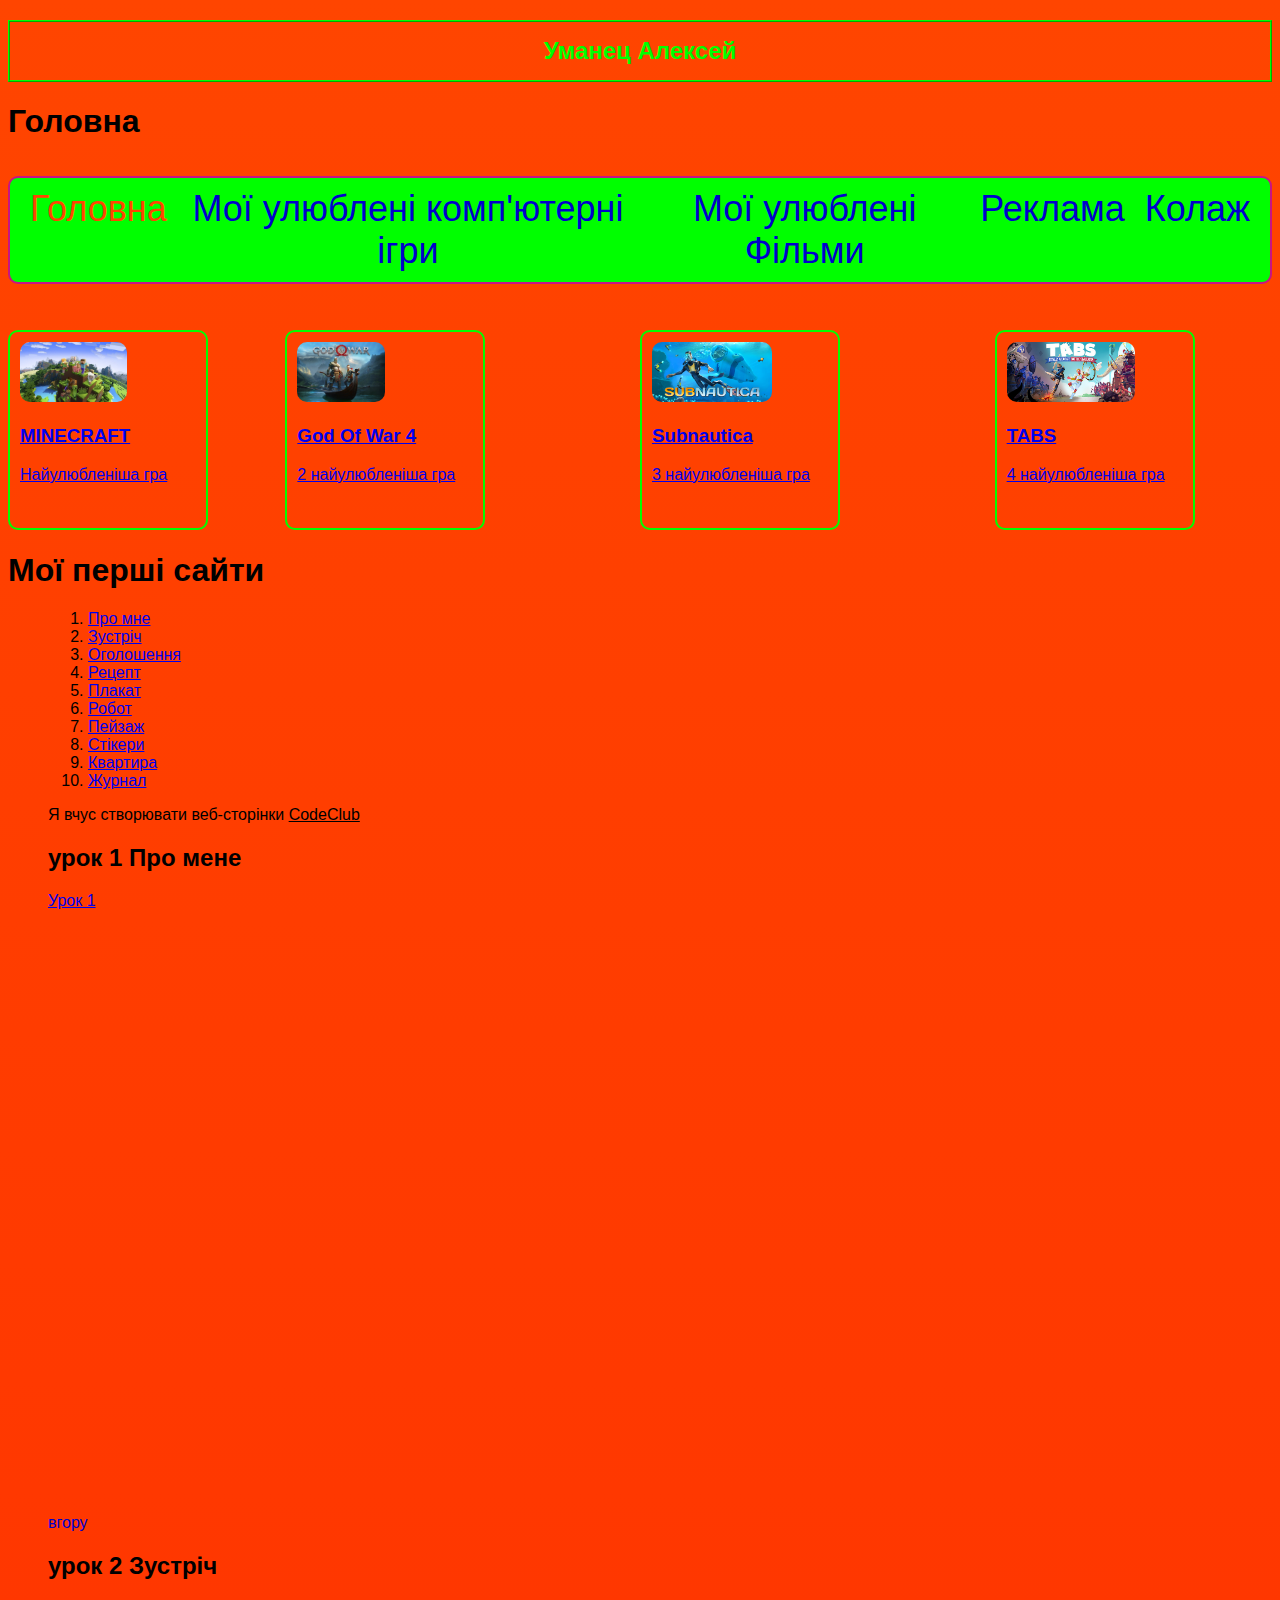
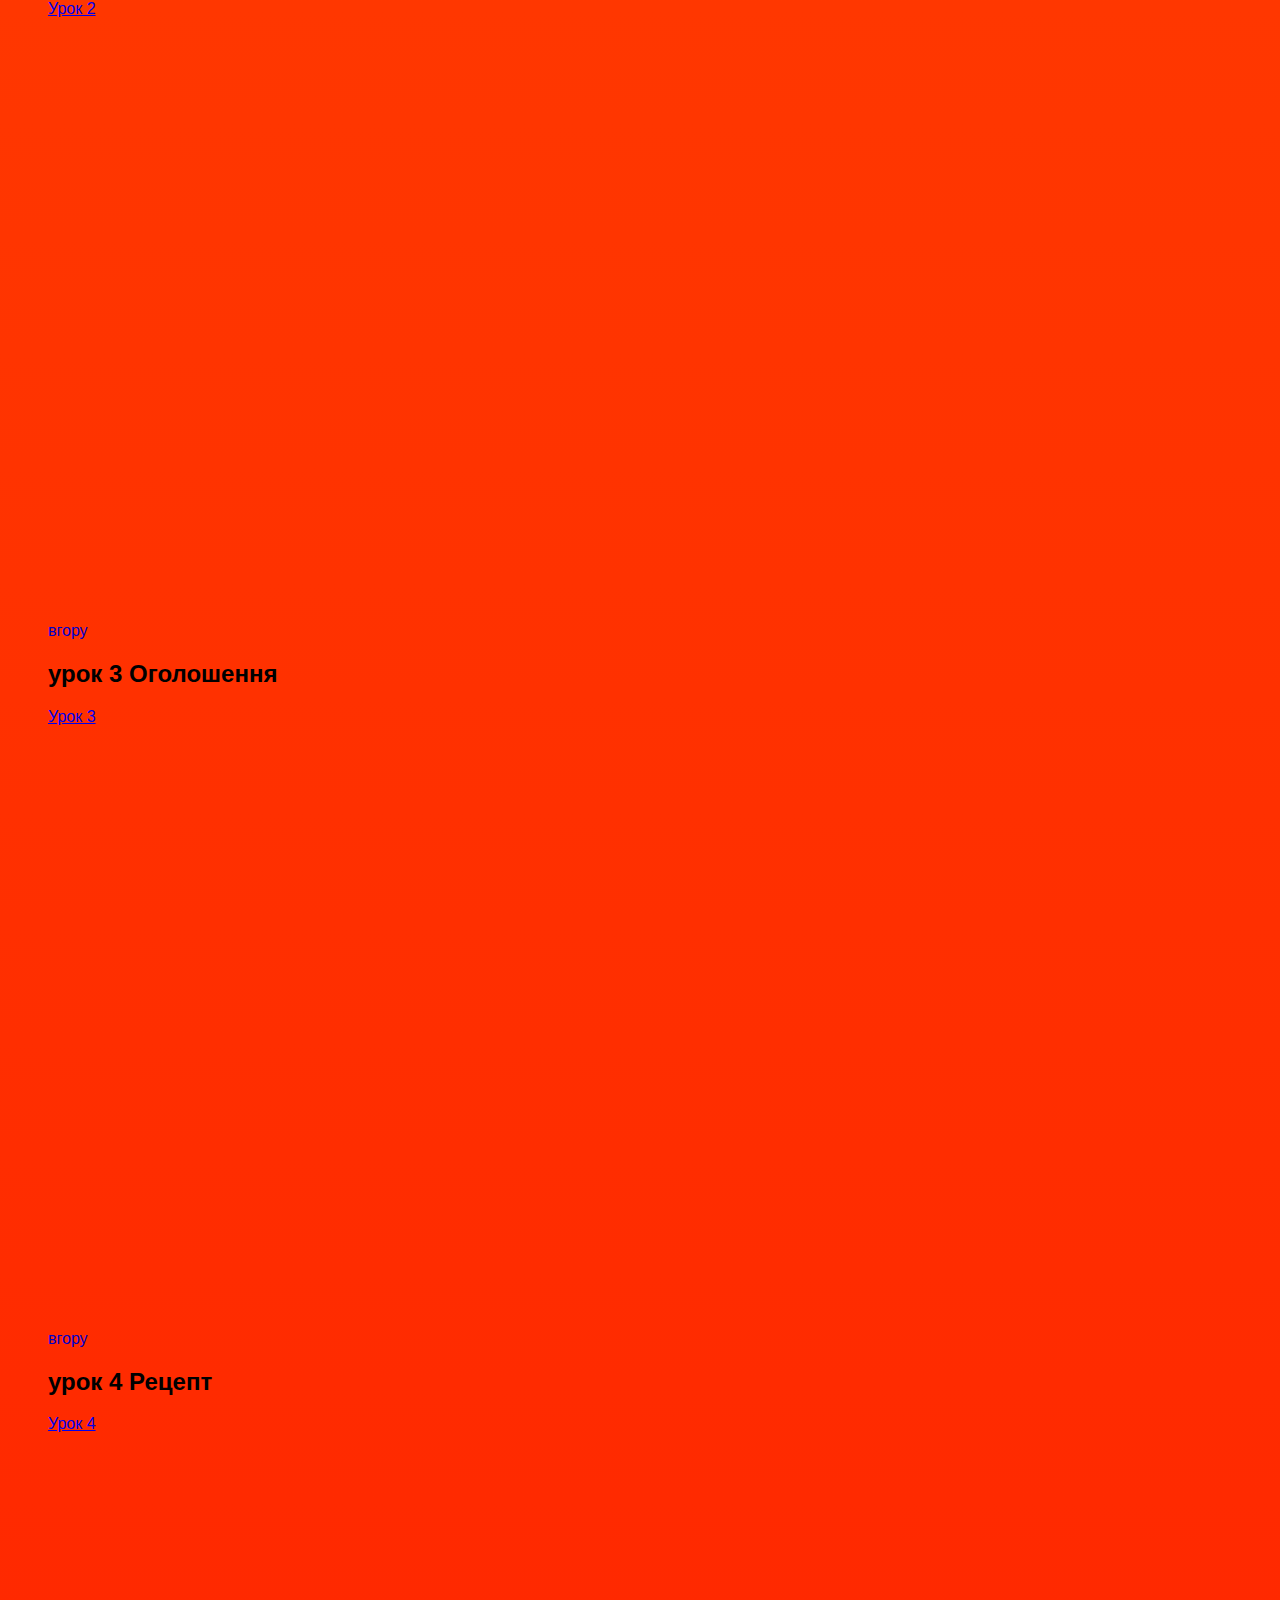
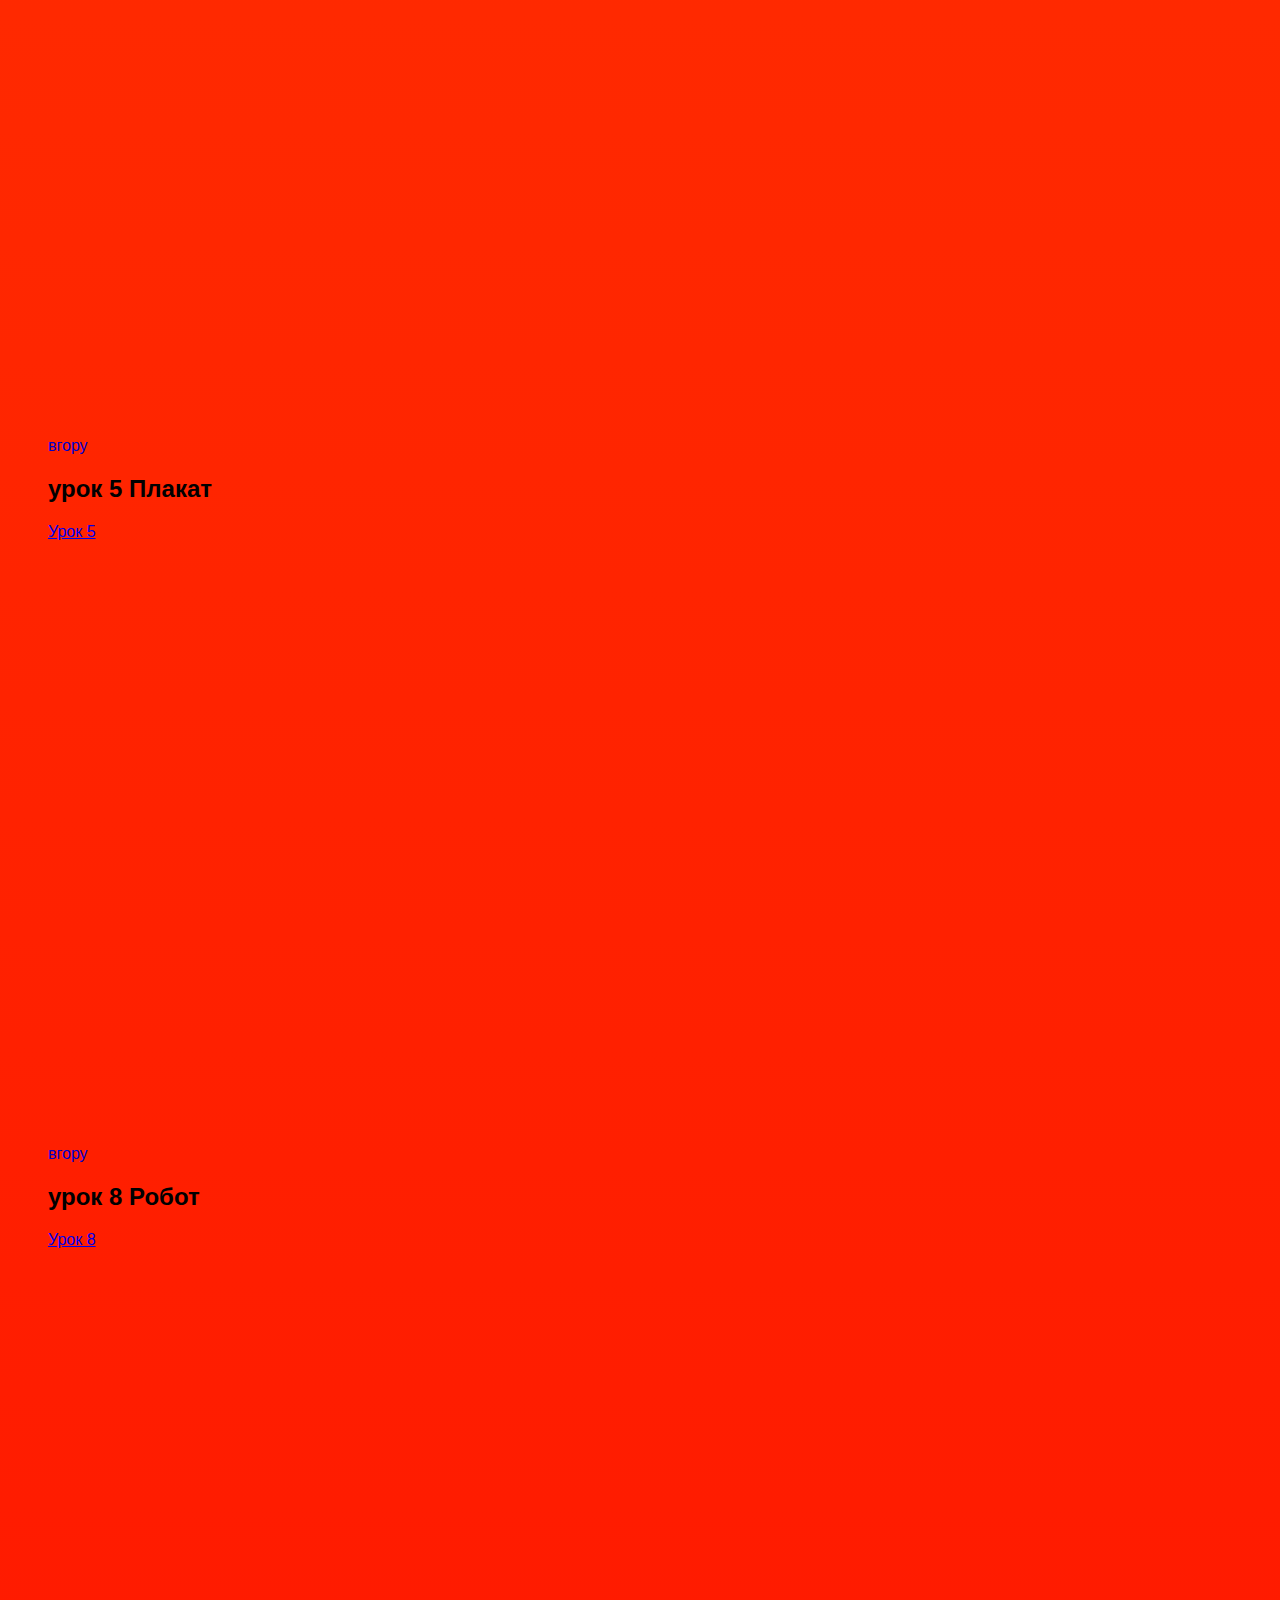
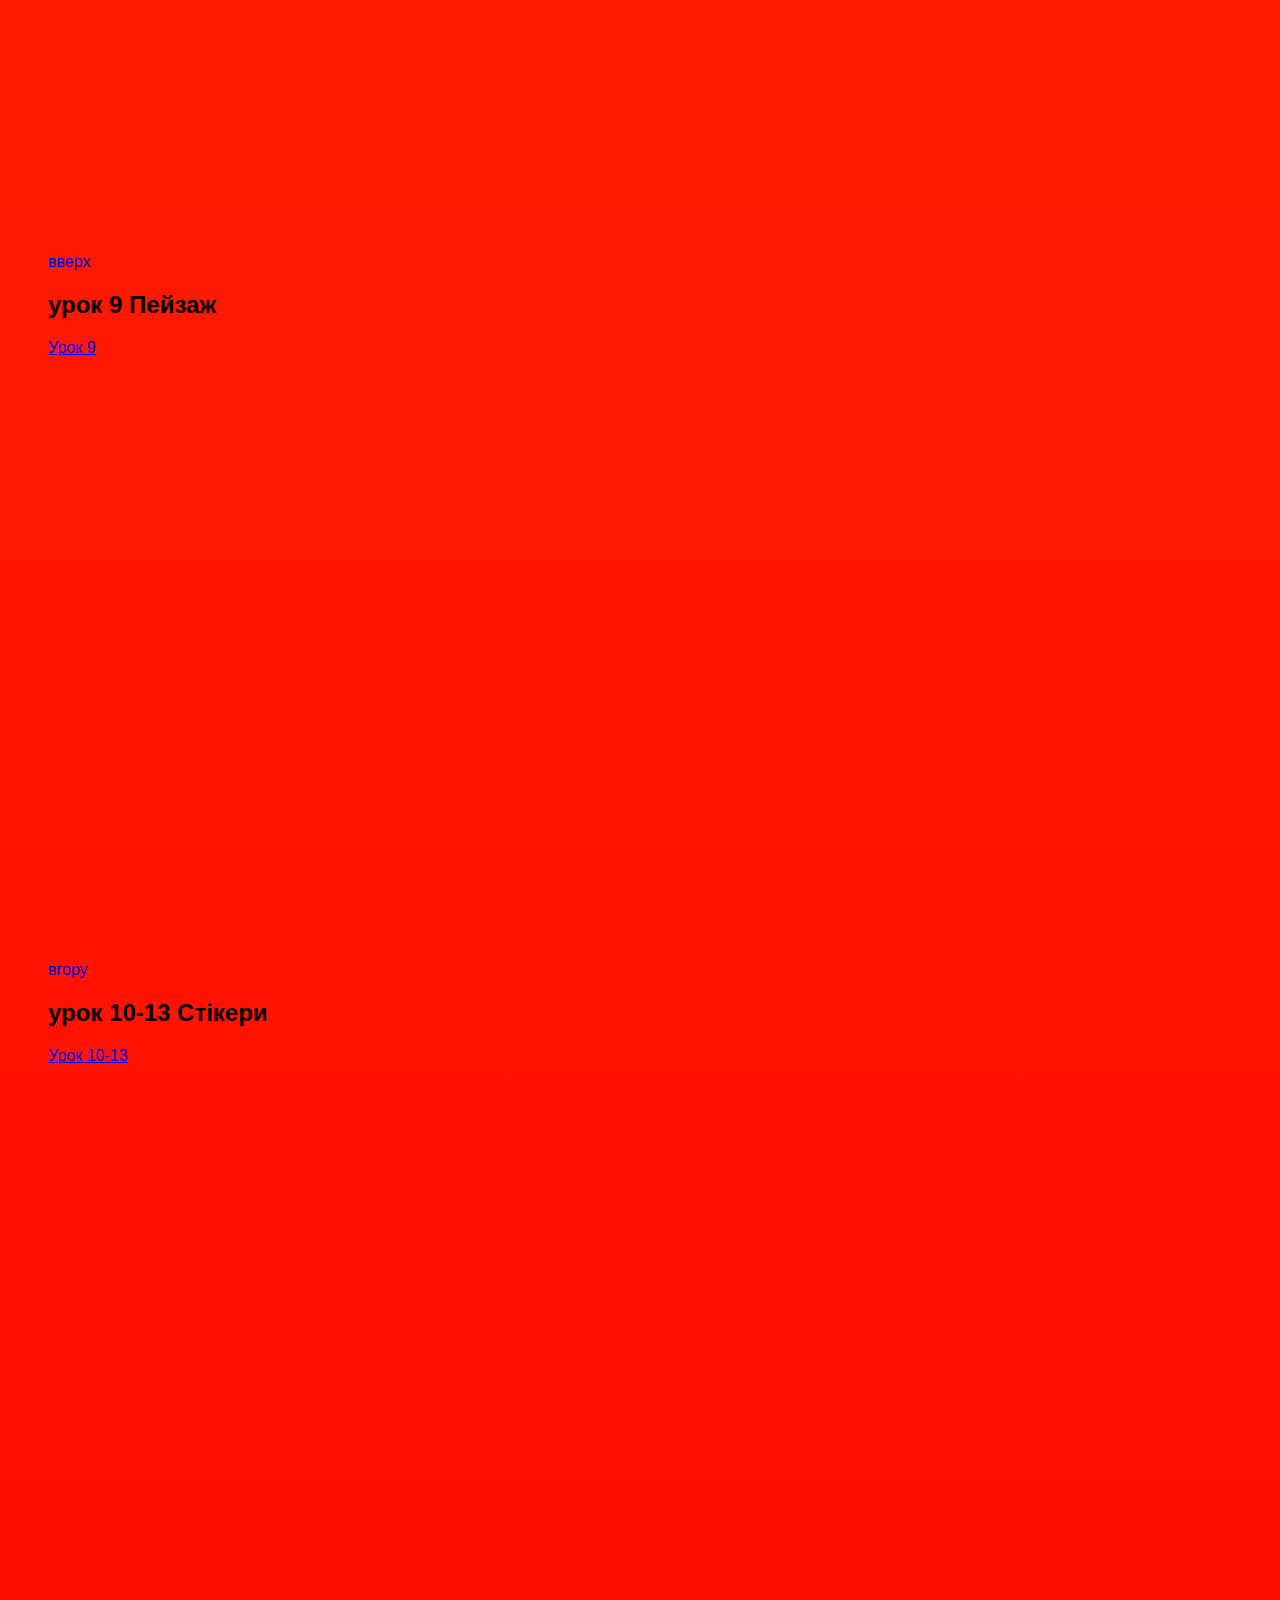
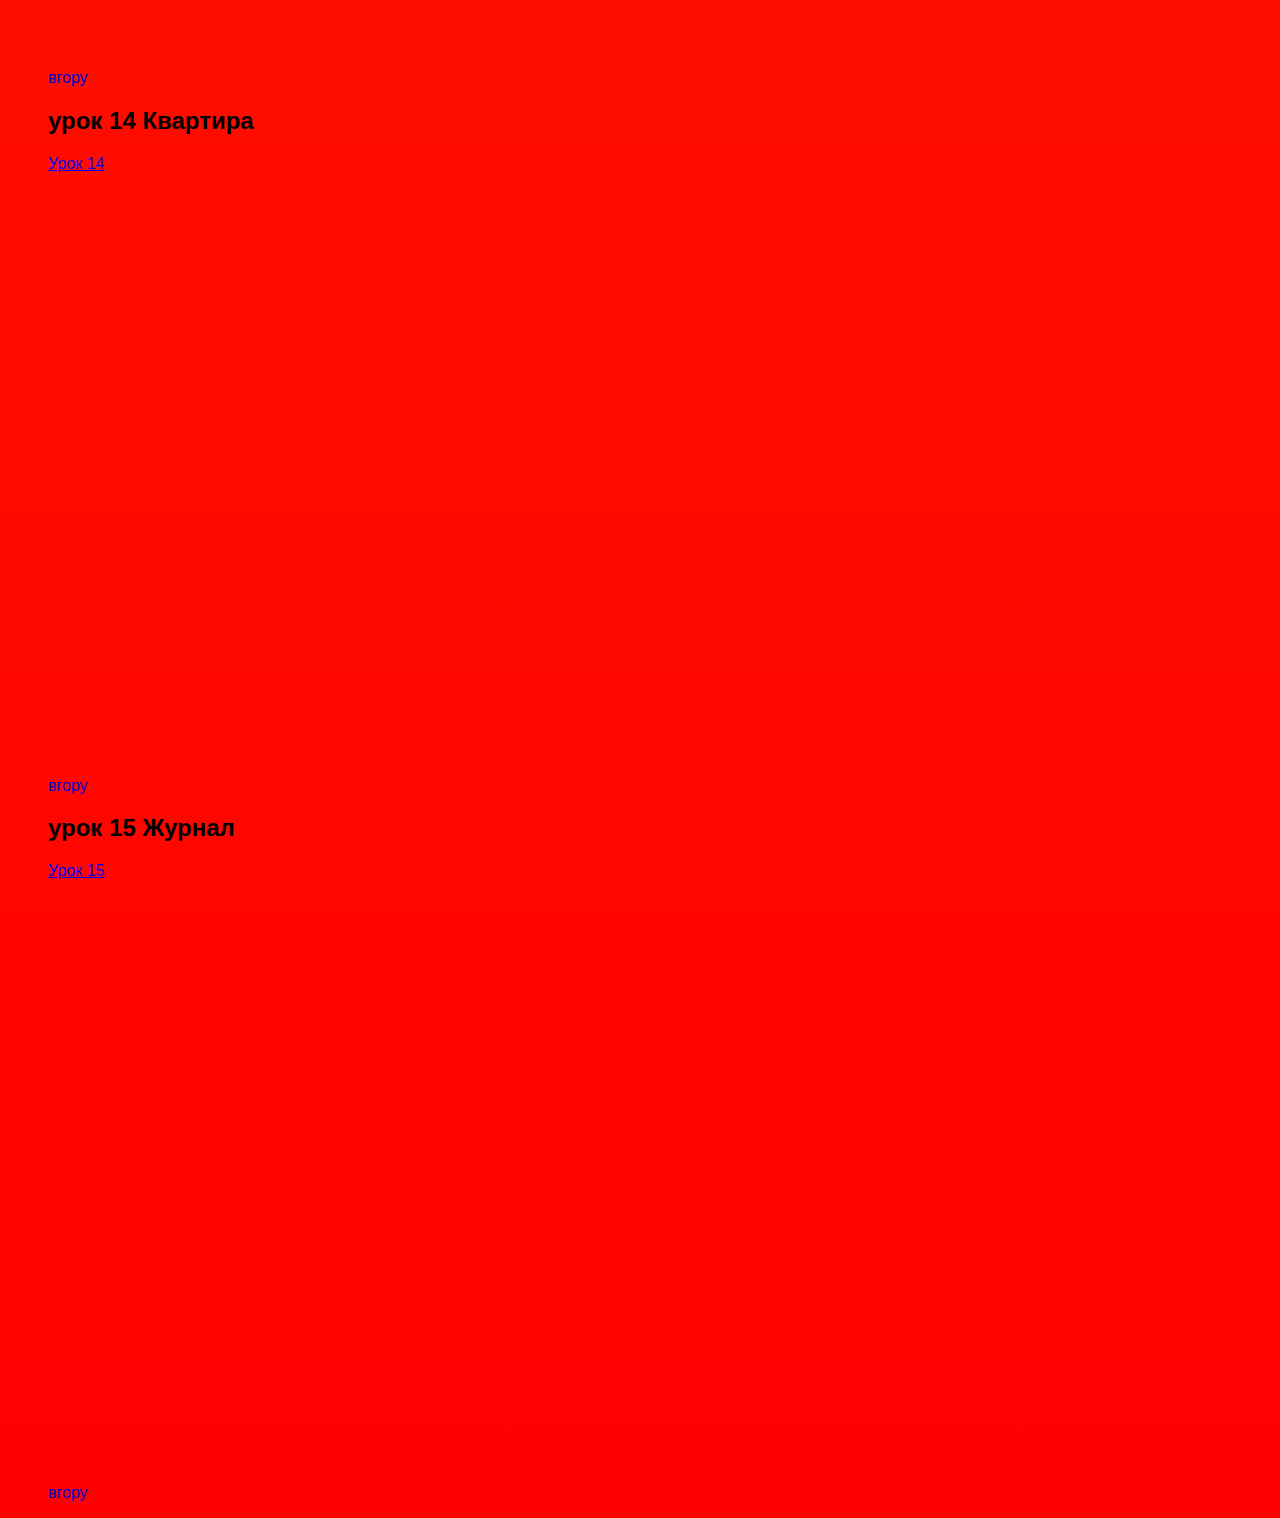
<file: index.html>
<!DOCTYPE html>
<html>
<head>

    <meta name="viewport" content="width=device-width, initial-scale=1.0">
    <title>Мої сайти</title>
    <link rel="stylesheet" type="text/css" href="style.css">
    
   
</head>
<body id="gradient">
<header>
  <nav>

  <main class="mainGrid">
    <article class="article2Grid">
      <h2 id="myCoolText">Уманец Алексей</h2>
    </article>
  </main>
  

  	<h1>Головна</h1>
  <ul>
	  <li>Головна</li>
	  <li><a class="niceLinks" href="page2.html">Мої улюблені комп'ютерні ігри</a></li>
	  <li><a class="niceLinks" href="page3.html">Мої улюблені Фільми </a></li>
	  <li><a class="niceLinks" href="page4.html">Реклама</a></li>
    <li><a class="niceLinks" href="collage.html">Колаж</a></li>
	</ul>
	</nav>
</header>
<main>
  
  <div class="cardContainer">
  <a href="page2.html#MINECRAFT">
  <article class="card">
    <img src="img/510KWdgceEL.jpg" class="tinyPicture">
    <h3>MINECRAFT</h3>
    <p>Найулюбленіша гра</p>
  </article>
  </a>
  
  <a href="page2.html#GodOfWar">
  <article class="card">
    <img src="img/god-of-war-wide.jpg" class="tinyPicture">
    <h3>God Of War 4</h3>
    <a href="img/god-of-war-wide.jpg?outputOnly=true">2 найулюбленіша гра</a>
  </article>
  </a>
  
  <a href="page2.html#Subnautica">
  <article class="card">
    <img src="img/H2x1_NSwitch_Subnautica.jpg" class="tinyPicture">
    <h3>Subnautica</h3>
    <a href="img/H2x1_NSwitch_Subnautica.jpg?outputOnly=true">3 найулюбленіша гра</a>
  </article>
  </a>

  <a href="page2.html#TABS">
  <article class="card">
    <img src="img/capsule_616x353.jpg" class="tinyPicture">
    <h3>TABS</h3>
    <a href="img/capsule_616x353.jpg?outputOnly=true">4 найулюбленіша гра</a>
  </article>
  </a>

  </div>
	<h1>Мої перші сайти</h1>
<!-- Это комментарий -->
<ul>
  <ol>
      <li style="color:black"><a href="#leson1"> Про мне</a></li>
      <li style="color:black"><a href="#leson2"> Зустріч</a></li>
      <li style="color:black"><a href="#leson3"> Оголошення</a></li>
      <li style="color:black"><a href="#leson4"> Рецепт</a></li>
      <li style="color:black"><a href="#leson5"> Плакат</a></li>
      <li style="color:black"><a href="#leson8"> Робот</a></li>
      <li style="color:black"><a href="#leson9"> Пейзаж</a></li>
      <li style="color:black"><a href="#leson10"> Стікери</a></li>
      <li style="color:black"><a href="#leson14"> Квартира</a></li>
       <li style="color:black"><a href="#leson15">Журнал</a></li>
    </ol>
    
    <p style="color:black"> Я вчус створювати веб-сторінки  
    <a href="https://codeclub.org/en/" style="color:black"> CodeClub </a>
    </p>
    
    <h2 style="color:black" id="leson1">урок 1 Про мене</h2>
    <a href="https://trinket.io/html/755ee93395?outputOnly=true">Урок 1</a>
    <iframe src="https://trinket.io/embed/html/755ee93395?outputOnly=true" width="100%" height="600" frameborder="0" marginwidth="0" marginheight="0" allowfullscreen></iframe>
    <a class="niceLinks" href="#top"> вгору</a>
    
    <h2 style="color:black" id="leson2">урок 2 Зустріч</h2>
    <a href="https://trinket.io/html/420b6e1a9b?outputOnly=true">Урок 2</a>
    <iframe src="https://trinket.io/embed/html/420b6e1a9b?outputOnly=true" width="100%" height="600" frameborder="0" marginwidth="0" marginheight="0" allowfullscreen></iframe>
    <a class="niceLinks" href="#top"> вгору</a>
    
     <h2 style="color:black" id="leson3">урок 3 Оголошення</h2>
    <a href="https://trinket.io/html/1394ff155f?outputOnly=true">Урок 3</a>
    <iframe src="https://trinket.io/embed/html/1394ff155f?outputOnly=true" width="100%" height="600" frameborder="0" marginwidth="0" marginheight="0" allowfullscreen></iframe>
    <a class="niceLinks" href="#top"> вгору</a>
    
    <h2 style="color:black" id="leson4">урок 4 Рецепт</h2>
    <a href="https://trinket.io/html/a329374ee2?outputOnly=true">Урок 4</a>
    <iframe src="https://trinket.io/embed/html/a329374ee2?outputOnly=true" width="100%" height="600" frameborder="0" marginwidth="0" marginheight="0" allowfullscreen></iframe>
    <a class="niceLinks" href="#top"> вгору</a>
    
   <h2 style="color:black" id="leson5">урок 5 Плакат</h2>
    <a href="https://trinket.io/html/9efa338893?outputOnly=true">Урок 5</a>
    <iframe src="https://trinket.io/embed/html/9efa338893?outputOnly=true" width="100%" height="600" frameborder="0" marginwidth="0" marginheight="0" allowfullscreen></iframe>
    <a class="niceLinks" href="#top"> вгору</a>
   
   <h2 style="color:black" id="leson8">урок 8 Робот</h2>
    <a href="https://trinket.io/html/1a354b9df6?outputOnly=true">Урок 8</a>
    <iframe src="https://trinket.io/embed/html/1a354b9df6?outputOnly=true" width="100%" height="600" frameborder="0" marginwidth="0" marginheight="0" allowfullscreen></iframe>
    <a class="niceLinks" href="#top"> вверх</a>
    
    <h2 style="color:black" id="leson9">урок 9 Пейзаж</h2>
    <a href="https://trinket.io/html/8036cce305?outputOnly=true">Урок 9</a>
    <iframe src="https://trinket.io/embed/html/8036cce305?outputOnly=true" width="100%" height="600" frameborder="0" marginwidth="0" marginheight="0" allowfullscreen></iframe>
    <a class="niceLinks" href="#top"> вгору</a>
    
    <h2 style="color:black" id="leson10">урок 10-13 Стікери</h2>
    <a href="https://trinket.io/html/914ede68f1?outputOnly=true">Урок 10-13</a>
    <iframe src="https://trinket.io/embed/html/914ede68f1?outputOnly=true" width="100%" height="600" frameborder="0" marginwidth="0" marginheight="0" allowfullscreen></iframe>
    <a class="niceLinks" href="#top"> вгору</a>
    
    <h2 style="color:black" id="leson14">урок 14 Квартира</h2>
    <a href="https://trinket.io/html/c3fb8c5b77?outputOnly=true">Урок 14</a>
    <iframe src="https://trinket.io/embed/html/c3fb8c5b77?outputOnly=true"  width="100%" height="600" frameborder="0" marginwidth="0" marginheight="0" allowfullscreen></iframe>
    <a class="niceLinks" href="#top"> вгору</a>
    
     <h2 style="color:black" id="leson15">урок 15 Журнал</h2>
    <a href="https://trinket.io/html/c8431e460b?outputOnly=true">Урок 15</a>
    <iframe src="https://trinket.io/embed/html/c8431e460b?outputOnly=true"  width="100%" height="600" frameborder="0" marginwidth="0" marginheight="0" allowfullscreen></iframe>
    <a class="niceLinks" href="#top"> вгору</a>
</ul>
</main>

</body>
</html>
</file>
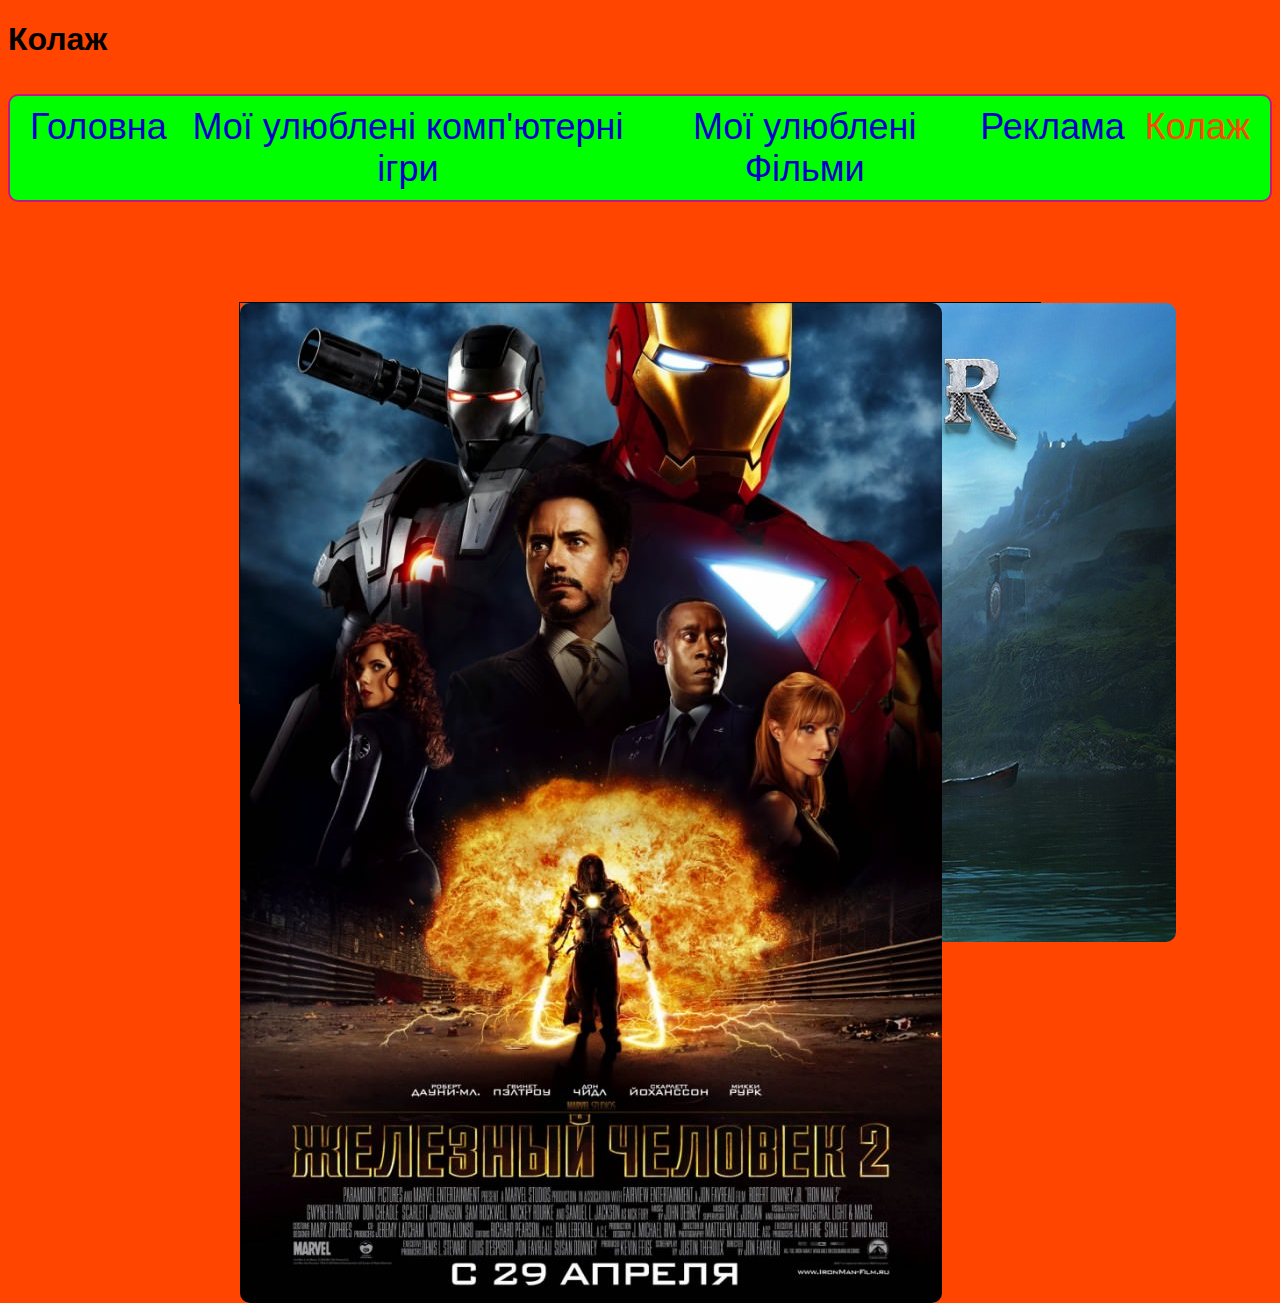
<file: collage.html>
<!DOCTYPE html>
<html>
<head>
	<meta name="viewport" content="width=device-width, initial-scale=1.0">
	<title></title>
	<link rel="stylesheet" type="text/css" href="style.css">
	
</head>
<body>
<header>
  <nav>
  	<h1>Колаж</h1>
	<ul>
	  <li><a class="niceLinks" href="index.html"> Головна </a></li>
	  <li><a class="niceLinks" href="page2.html">Мої улюблені комп'ютерні ігри</a></li>
	  <li><a class="niceLinks" href="page3.html">Мої улюблені Фільми </a></li>
	  <li><a class="niceLinks" href="page4.html">Реклама</a></li>
	  <li>Колаж</li>
	</ul>
	</nav>
</header>
<main>
<div id="photobox" class="relPos">
	<img id="MINECRAFT" class="absPos" src="img/510KWdgceEL.jpg" alt="MINECRAFT">
	<img id="Iron-Man" class="absPos" src="img/Залізна_людина_(фільм,_2008).jpeg" alt="Iron-Man">
	<img id="GodOfWar" class="absPos" src="img/god-of-war-wide.jpg" alt="GodOfWar">
	<img id="Iron-Man-2" class="absPos" src="img/Без названия.jfif" alt="Iron-Man-2">
</div>

</main>
</body>
</html>
</file>
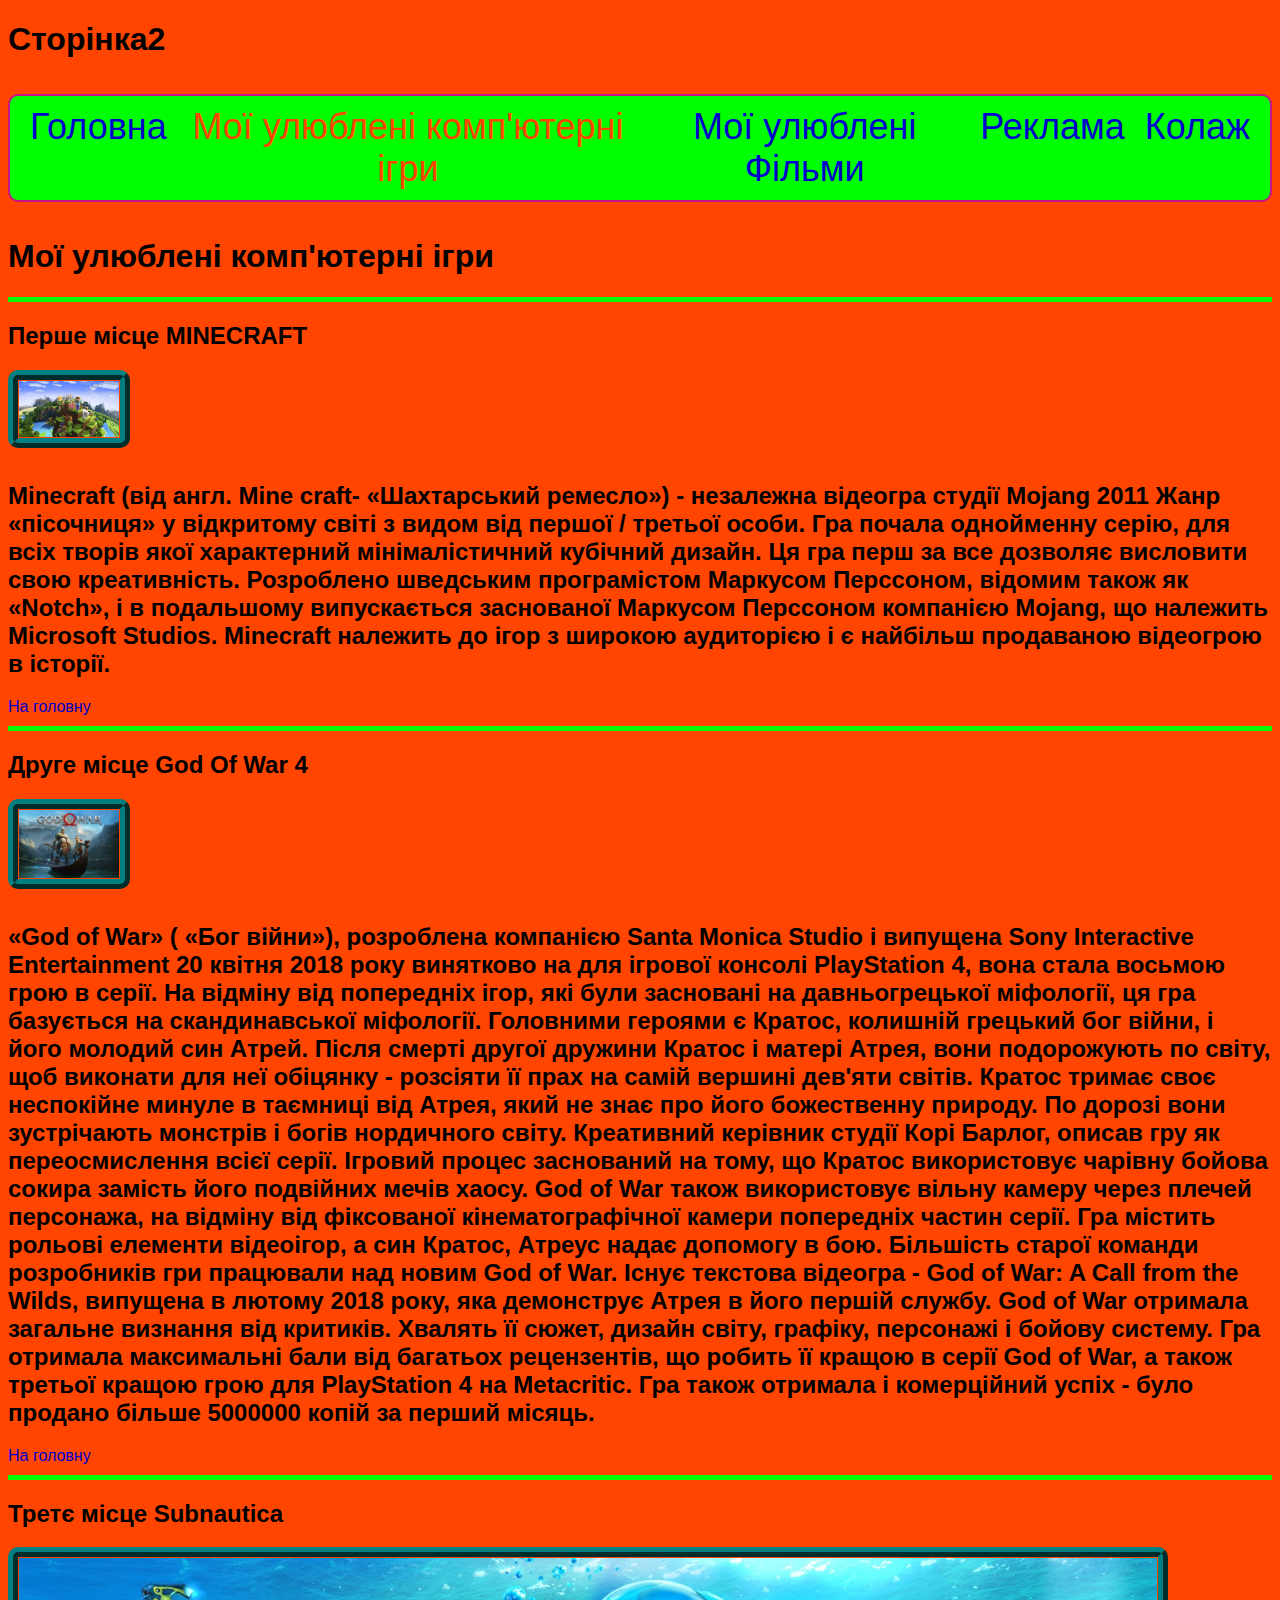
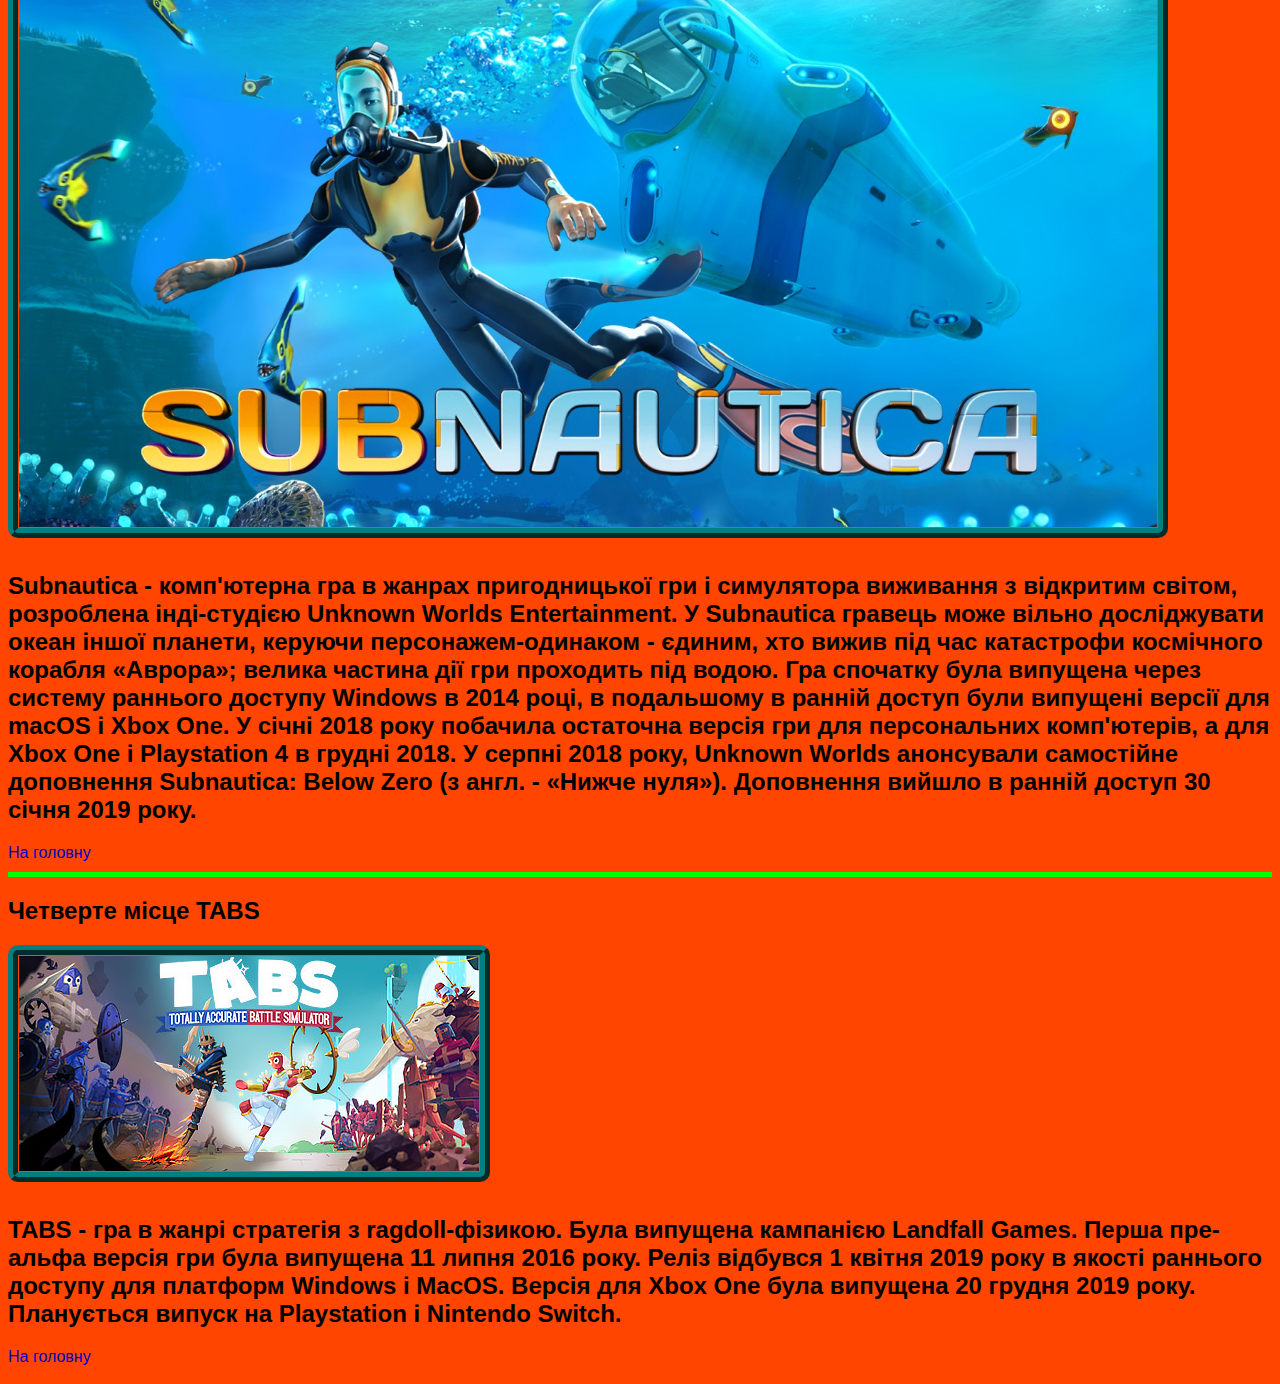
<file: page2.html>
<!DOCTYPE html>
<html>
<head>
  <meta name="viewport" content="width=device-width, initial-scale=1.0">
	<title>Ігри</title>
	<link rel="stylesheet" type="text/css" href="style.css">
	
</head>
<body>
   <h1>Сторінка2 </h1>
<header>
  <nav>
	<ul>
	  <li><a class="niceLinks" href="index.html"> Головна </a></li>
	  <li>Мої улюблені комп'ютерні ігри</li>
	  <li><a class="niceLinks" href="page3.html">Мої улюблені Фільми </a></li>
	  <li><a class="niceLinks" href="page4.html">Реклама</a></li>
     <li><a class="niceLinks" href="collage.html">Колаж</a></li>
	</ul>
	</nav> 
</header>
<main>
  <h1>Мої улюблені комп'ютерні ігри </h1>

  <a id="MINECRAFT_box" href="#_"class="lightBox">
         <h2>MINECRAFT</h2>
         <img src="img/510KWdgceEL.jpg"/>
  </a>


<section class="topDivider">
<h2 id="MINECRAFT">Перше місце MINECRAFT</h2>
<a href="#MINECRAFT_box">
  <img class="item photo1" id="titoPicture" src="img/510KWdgceEL.jpg"/>
</a>
  <h2>Minecraft (від англ. Mine craft- «Шахтарський ремесло») - незалежна відеогра студії Mojang 2011 Жанр «пісочниця» у відкритому світі з видом від першої / третьої особи. Гра почала однойменну серію, для всіх творів якої характерний мінімалістичний кубічний дизайн.
Ця гра перш за все дозволяє висловити свою креативність. Розроблено шведським програмістом Маркусом Перссоном, відомим також як «Notch», і в подальшому випускається заснованої Маркусом Перссоном компанією Mojang, що належить Microsoft Studios. Minecraft належить до ігор з широкою аудиторією і є найбільш продаваною відеогрою в історії.</h2>
<a class="niceLinks" href="index.html"> На головну</a>
  </section>

<section class="topDivider">
<h2 id="GodOfWar">Друге місце God Of War 4</h2>
  <img class="item photo1" id="titoPicture" src="img/god-of-war-wide.jpg"/>
  <h2>«God of War» ( «Бог війни»), розроблена компанією Santa Monica Studio і випущена Sony Interactive Entertainment 20 квітня 2018 року винятково на для ігрової консолі PlayStation 4, вона стала восьмою грою в серії. На відміну від попередніх ігор, які були засновані на давньогрецької міфології, ця гра базується на скандинавської міфології. Головними героями є Кратос, колишній грецький бог війни, і його молодий син Атрей. Після смерті другої дружини Кратос і матері Атрея, вони подорожують по світу, щоб виконати для неї обіцянку - розсіяти її прах на самій вершині дев'яти світів. Кратос тримає своє неспокійне минуле в таємниці від Атрея, який не знає про його божественну природу. По дорозі вони зустрічають монстрів і богів нордичного світу.
  Креативний керівник студії Корі Барлог, описав гру як переосмислення всієї серії. Ігровий процес заснований на тому, що Кратос використовує чарівну бойова сокира замість його подвійних мечів хаосу. God of War також використовує вільну камеру через плечей персонажа, на відміну від фіксованої кінематографічної камери попередніх частин серії. Гра містить рольові елементи відеоігор, а син Кратос, Атреус надає допомогу в бою. Більшість старої команди розробників гри працювали над новим God of War. Існує текстова відеогра - God of War: A Call from the Wilds, випущена в лютому 2018 року, яка демонструє Атрея в його першій службу.
  God of War отримала загальне визнання від критиків. Хвалять її сюжет, дизайн світу, графіку, персонажі і бойову систему. Гра отримала максимальні бали від багатьох рецензентів, що робить її кращою в серії God of War, а також третьої кращою грою для PlayStation 4 на Metacritic. Гра також отримала і комерційний успіх - було продано більше 5000000 копій за перший місяць.</h2>
  <a class="niceLinks" href="index.html"> На головну</a>
  </section>
  
  <section class="topDivider">
<h2 id="Subnautica">Третє місце Subnautica</h2>
  <img class="item photo1"  src="img/H2x1_NSwitch_Subnautica.jpg"/>
  <h2>Subnautica - комп'ютерна гра в жанрах пригодницької гри і симулятора виживання з відкритим світом, розроблена інді-студією Unknown Worlds Entertainment. У Subnautica гравець може вільно досліджувати океан іншої планети, керуючи персонажем-одинаком - єдиним, хто вижив під час катастрофи космічного корабля «Аврора»; велика частина дії гри проходить під водою. Гра спочатку була випущена через систему раннього доступу Windows в 2014 році, в подальшому в ранній доступ були випущені версії для macOS і Xbox One. У січні 2018 року побачила остаточна версія гри для персональних комп'ютерів, а для Xbox One і Playstation 4 в грудні 2018.
У серпні 2018 року, Unknown Worlds анонсували самостійне доповнення Subnautica: Below Zero (з англ. - «Нижче нуля»). Доповнення вийшло в ранній доступ 30 січня 2019 року.</h2>
<a class="niceLinks" href="index.html"> На головну</a>
</section>

<section class="topDivider">
<h2 id="TABS">Четверте місце TABS</h2>
  <img class="item photo1"  src="img/capsule_616x353.jpg"/>
  <h2>TABS - гра в жанрі стратегія з ragdoll-фізикою. Була випущена кампанією Landfall Games. Перша пре-альфа версія гри була випущена 11 липня 2016 року. Реліз відбувся 1 квітня 2019 року в якості раннього доступу для платформ Windows і MacOS. Версія для Xbox One була випущена 20 грудня 2019 року. Планується випуск на Playstation і Nintendo Switch.</h2>
  <a class="niceLinks" href="index.html"> На головну</a>
</section>

</main>

</body>
</html>
</file>
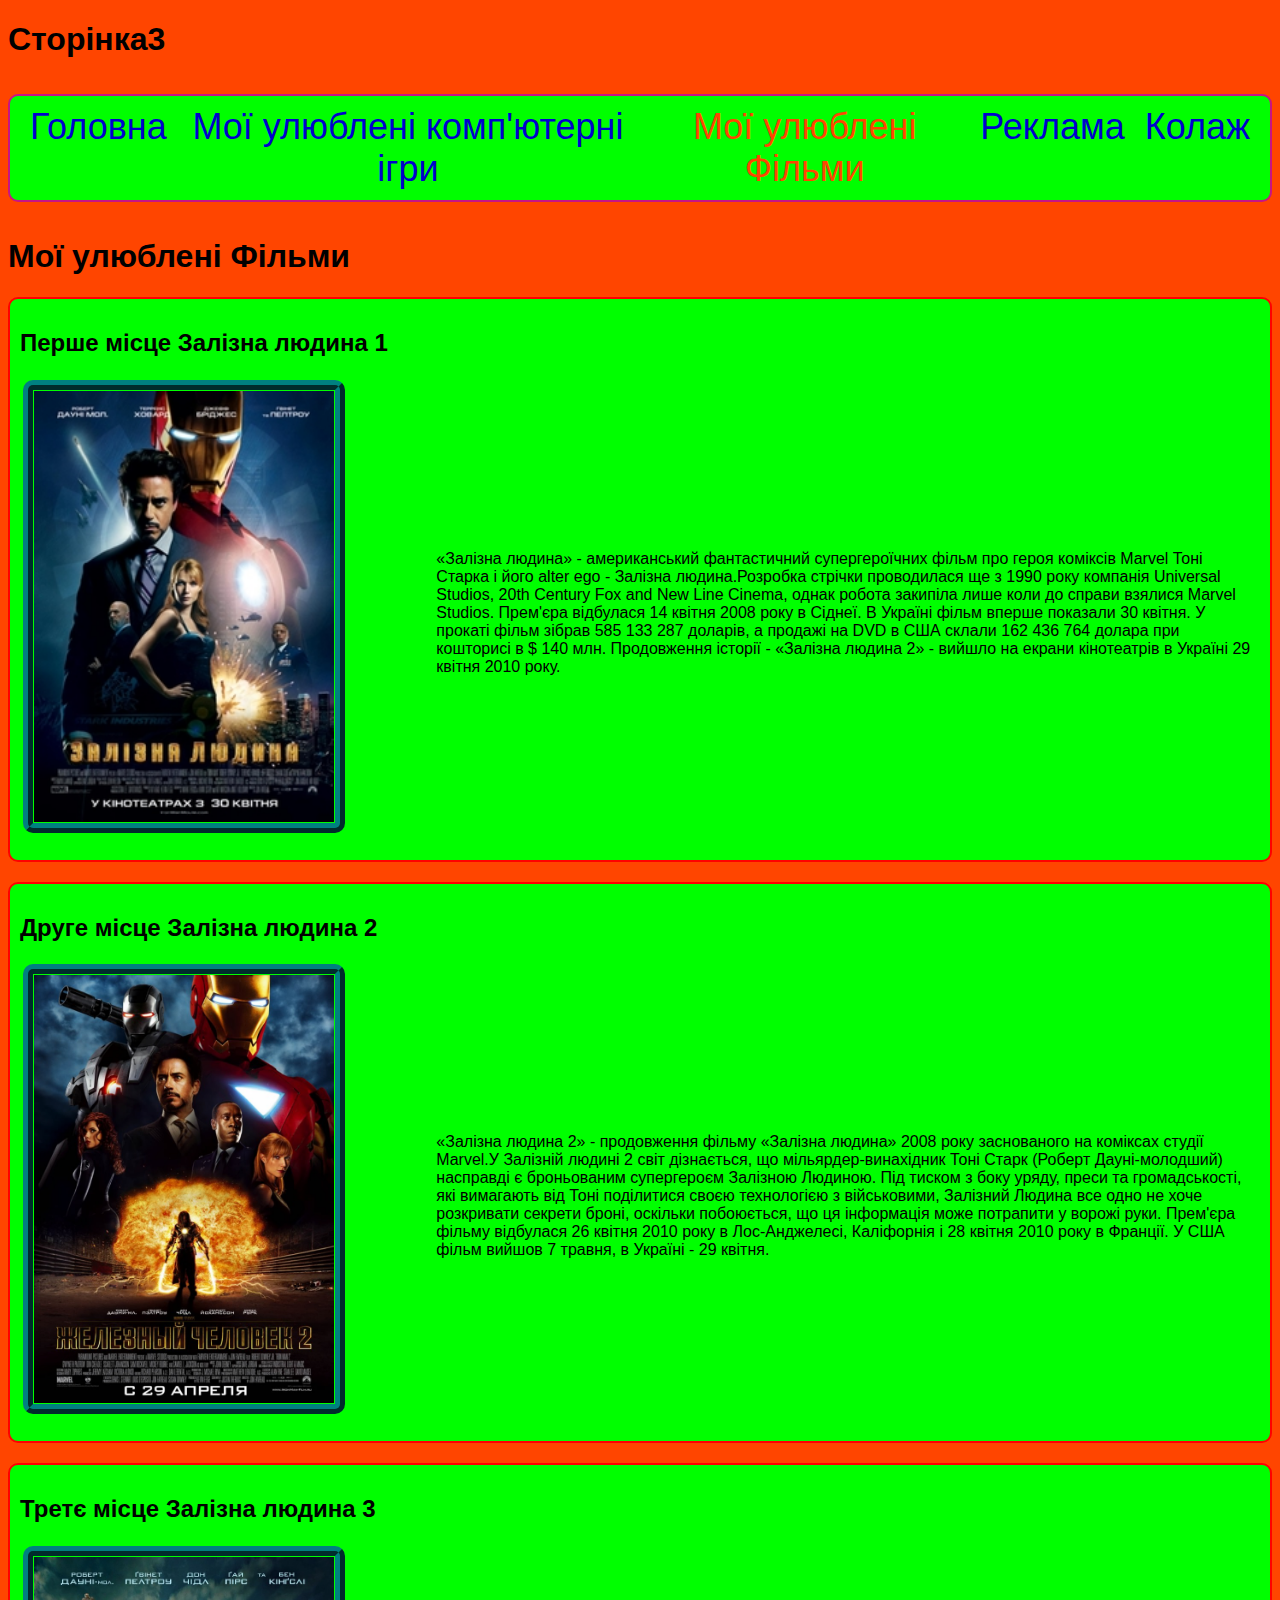
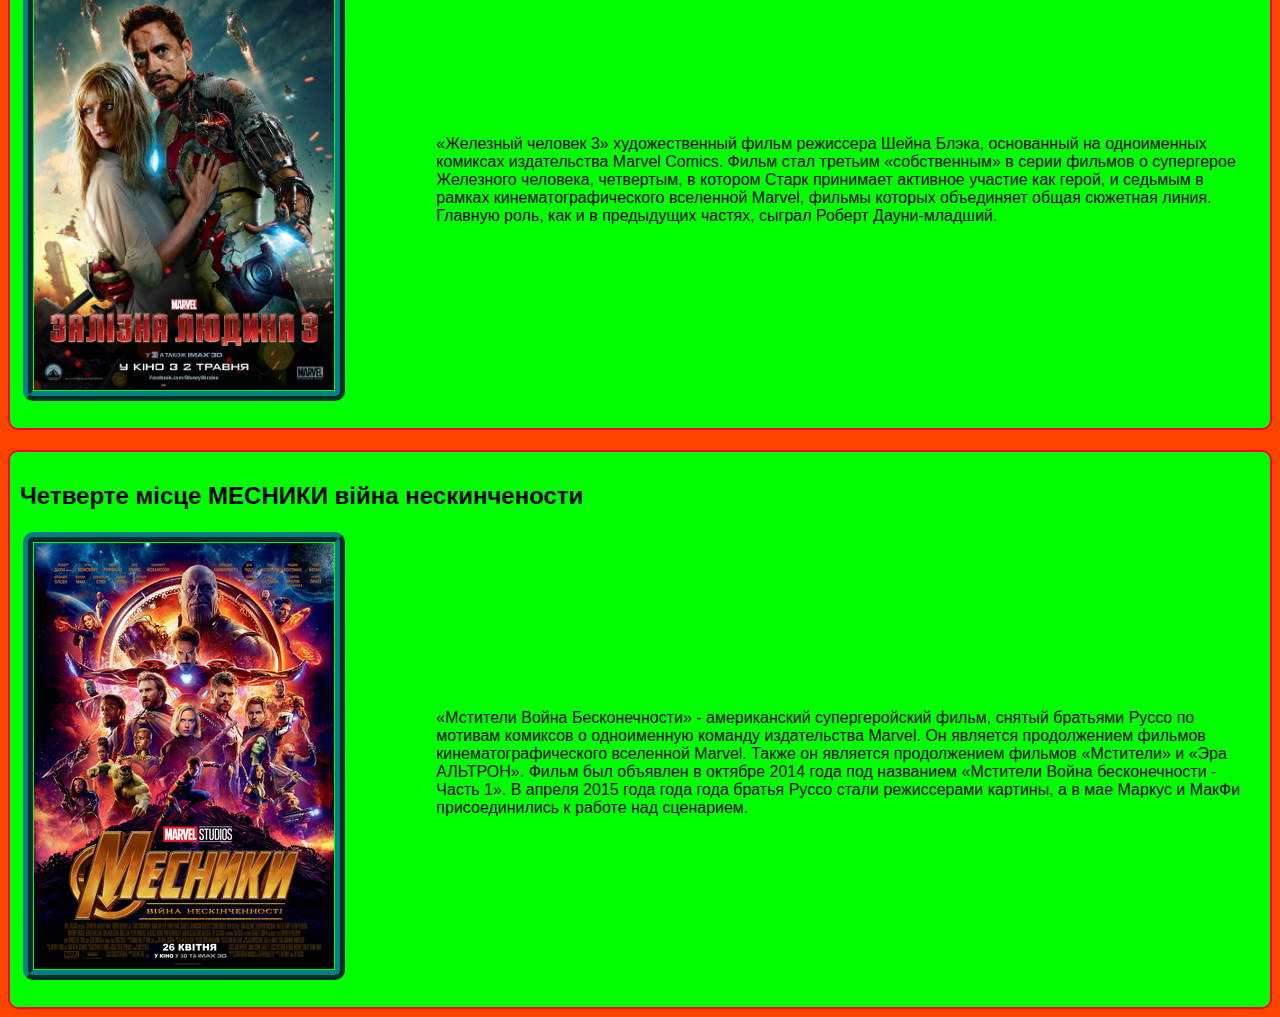
<file: page3.html>
<!DOCTYPE html>
<html>
<head>
  <meta name="viewport" content="width=device-width, initial-scale=1.0">
	<title>Фільми</title>
	<link rel="stylesheet" type="text/css" href="style.css">
</head>
<body>
  <h1>Сторінка3</h1>
<header>
  <nav>
	<ul>
	  <li><a class="niceLinks" href="index.html"> Головна </a></li>
	  <li><a class="niceLinks" href="page2.html">Мої улюблені комп'ютерні ігри</a></li>
	  <li>Мої улюблені Фільми </li>
	  <li><a class="niceLinks" href="page4.html">Реклама</a></li>
    <li><a class="niceLinks" href="collage.html">Колаж</a></li>
	</ul>
	</nav>
</header>
<main>
   <h1>Мої улюблені Фільми</h1>
   
<section class="stylishBox someSpacing">
<h2>Перше місце Залізна людина 1</h2>
 <table>
  <tr>
   <td width="30%">
    <img  class="item photo1 medium" src="img/Залізна_людина_(фільм,_2008).jpeg"/>
   </td>
   <td width="60%">
    «Залізна людина» - американський фантастичний супергероїчних фільм про героя
    коміксів Marvel Тоні Старка і його alter ego - Залізна людина.Розробка стрічки
    проводилася ще з 1990 року компанія Universal Studios, 20th Century Fox
    and New Line Cinema, однак робота закипіла лише коли до справи взялися Marvel
    Studios. Прем'єра відбулася 14 квітня 2008 року в Сіднеї. В Україні фільм
    вперше показали 30 квітня. У прокаті фільм зібрав 585 133 287 доларів, а
    продажі на DVD в США склали 162 436 764 долара при кошторисі в $ 140 млн.
    Продовження історії - «Залізна людина 2» - вийшло на екрани кінотеатрів в
    Україні 29 квітня 2010 року.
   </td>
  </tr>
 </table>
</section>

<section class="stylishBox someSpacing">
<h2>Друге місце Залізна людина 2</h2>
<table>
  <tr>
   <td width="30%">
  <img  class="item photo1 medium" src="img/Без названия.jfif"/>
  </td>
    <td width="60%">
     «Залізна людина 2» - продовження фільму «Залізна людина»
     2008 року заснованого на коміксах студії Marvel.У Залізній
     людині 2 світ дізнається, що мільярдер-винахідник Тоні
     Старк (Роберт Дауні-молодший) насправді є броньованим 
     супергероєм Залізною Людиною. Під тиском з боку уряду,
     преси та громадськості, які вимагають від Тоні поділитися
     своєю технологією з військовими, Залізний Людина все одно
     не хоче розкривати секрети броні, оскільки побоюється, що
     ця інформація може потрапити у ворожі руки. Прем'єра фільму
     відбулася 26 квітня 2010 року в Лос-Анджелесі, Каліфорнія і
     28 квітня 2010 року в Франції. У США фільм вийшов 7 травня,
     в Україні - 29 квітня.
    </td>
  </tr>
 </table>
  </section>
  
  <section class="stylishBox someSpacing ">
  <h2>Третє місце Залізна людина 3</h2>
  <table>
  <tr>
   <td width="30%">
     <img class="item photo1 medium"  src="img/jelezni-cselovek-3.jpg"/>
  </td>
    <td width="60%">
      «Железный человек 3» художественный фильм режиссера
      Шейна Блэка, основанный на одноименных комиксах 
      издательства Marvel Comics. Фильм стал третьим 
      «собственным» в серии фильмов о супергерое
      Железного человека, четвертым, в котором Старк 
      принимает активное участие как герой, и седьмым в 
      рамках кинематографического вселенной Marvel, 
      фильмы которых объединяет общая сюжетная линия. 
      Главную роль, как и в предыдущих частях, сыграл 
      Роберт Дауни-младший.
      </td>
  </tr>
 </table>
  </section>
  
  <section class="stylishBox someSpacing">
  <h2>Четверте місце МЕСНИКИ війна нескинчености</h2>
  <table>
  <tr>
   <td width="30%">
  <img  class="item photo1 medium"  src="img/Infinity_War_Poster.jpg"/>
  </td>
    <td width="60%">
      «Мстители Война Бесконечности» - американский
      супергеройский фильм, снятый братьями Руссо по
      мотивам комиксов о одноименную команду
      издательства Marvel. Он является продолжением
      фильмов кинематографического вселенной Marvel.
      Также он является продолжением фильмов «Мстители»
      и «Эра АЛЬТРОН». Фильм был объявлен в октябре 2014
      года под названием «Мстители Война бесконечности -
      Часть 1». В апреля 2015 года года года братья
      Руссо стали режиссерами картины, а в мае Маркус
      и МакФи присоединились к работе над сценарием.
      </td>
  </tr>
 </table>
  </section>
  
  </main>

</body>
</html>
</file>
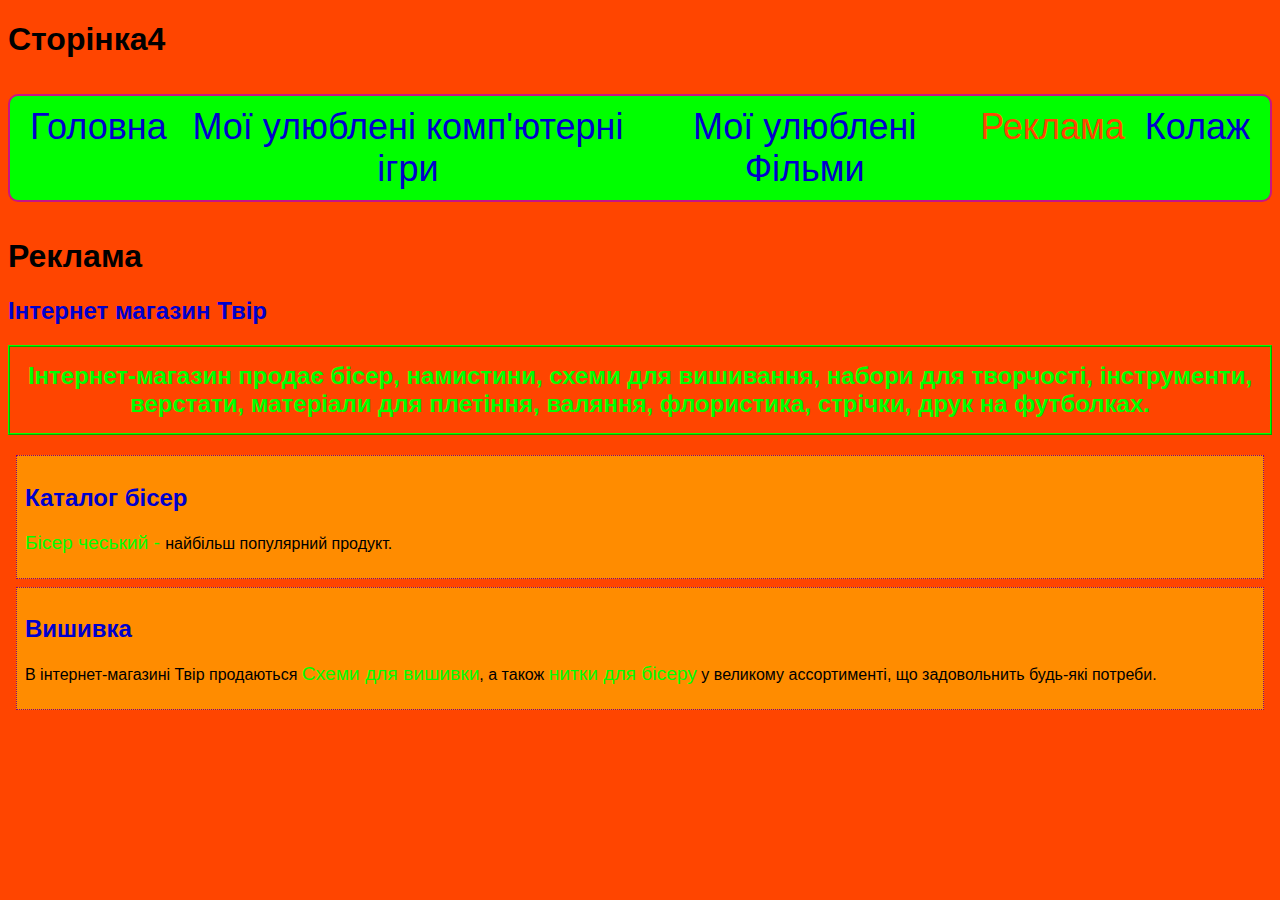
<file: page4.html>
<!DOCTYPE html>
<html>
<head>
	<meta name="viewport" content="width=device-width, initial-scale=1.0">
	<title>Реклама</title>
	<link rel="stylesheet" type="text/css" href="style.css">
</head>
<body>
  	<h1>Сторінка4</h1>
	<header>
  	<nav>
		<ul>
	  		<li><a class="niceLinks" href="index.html"> Головна </a></li>
	  		<li><a class="niceLinks" href="page2.html">Мої улюблені комп'ютерні ігри</a></li>
	  		<li><a class="niceLinks" href="page3.html">Мої улюблені Фільми </a></li>
	  		<li>Реклама</li>
	  		<li><a class="niceLinks" href="collage.html">Колаж</a></li>
		</ul>
	</nav>
	</header>

	<main class="mainGrid">
		<article class="article1Grid">
			<h1>Реклама</h1>
			<h2><a class="niceLinks" href="https://tvir.ua/">Інтернет магазин Твір</a></h2>
			<h2 id="myCoolText">Інтернет-магазин продає бісер, намистини, схеми для вишивання, набори для творчості, інструменти, верстати, матеріали для плетіння, валяння, флористика, стрічки, друк на футболках.</h2>
		</article>

		<aside class="sideNoteStyle aside1Grid">
			<div class="relPos">

				<h2><a class="niceLinks" href="https://tvir.ua/catalog/biser/">Каталог бісер</a></h2>
				<p><span class="specialText">Бісер чеський - </span> найбільш популярний продукт.</p>
 				<!-- <img id="biser" class="absPos" src="https://tvir.ua/upload/iblock/c72/c721bc201321165dd3c9a9d933e76ca6.jpg" alt="biser"> -->
			</div>
		
		</aside>

		<aside class="sideNoteStyle aside2Grid">
			<h2><a class="niceLinks" href="https://tvir.ua/catalog/vyshivka/">Вишивка</a></h2>
			<p>В інтернет-магазині Твір продаються <span class="specialText">Схеми для вишивки</span>, а також <span class="specialText">нитки для бісеру</span> у великому ассортименті, що задовольнить будь-які потреби.</p>
		</aside>

	</main>

</body>
</html>
</file>
<file: style.css>
body {
    background-color:orangered;
    font-family: Helvetica, sans-serif;
    color: black;
}

.item {
  border: 10px ridge teal;
  padding: 1px;
  margin-bottom: 10px;
}

.photo1 {
max-width: 90%;
}

nav ul {
    display: flex;
    flex-direction: row;
	list-style-type: none;
	background-color: lime;
	border-style: solid;
	border-color: MediumVioletRed;
	border-width: 2px;
	padding: 10px;
	border-radius: 10px;
	font-size: 4vh;
}



nav ul li {
	text-align: center;
	margin-left: 10px;
	margin-right: 10px;
	color: orangered;

}

nav ul li a {
	text-decoration: black;
	color: black;
}

.topDivider {
     border-top-style: solid;
     border-top-width: 5px;
     border-top-color: #00FF00;
     padding-bottom: 10px;
}

.stylishBox {
	background-color: #00FF00;
	color: black;
	border-style: solid;
	border-width: 2px;
	border-color: #FF0000;
	border-radius: 10px;
}

.someSpacing {
	padding: 10px;
	margin-top: 20px;
}

.small {
width:150px;

}

.medium {
width:300px;
}

#gradient {
  background:linear-gradient(orangered, red);
}

#myCoolText  {
     color: #00FF00;
     border: 2px ridge #00FF00;
     padding: 15px;
     text-align: center;
     
}
#titoPicture {
width: 100px;
animation-name: changeSize;
animation-duration: 2s;
animation-iteration-count: infinite;
}

img {
   border-radius:10px;
   border:4px lime;
}

img:hover {
   border: 4px dashed blue;
}

@keyframes changeSize {
from {width: 300px;}
to {width: 300px;}
}

.niceLinks {
text-decoration:none;
 color:mediumblue;
}

.niceLinks:hover {
 color:mediumblue;
}

.tinyPicture {
	height: 60px;
	border-radius: 10px;
}

.card {
	width: 200px;
	height: 200px;
	border: 2px solid #00FF00;
	box-sizing: border-box;
	border-radius: 10px;
	padding:10px;
	margin-top:10px;
	margin-left:auto;
  margin-right:auto;
}

.card:hover {
  border-color:black;
}
.cardLink {  
  color:inherit;
  text-decoration:none;
}
  
  .cardContainer {
	display: flex;
	justify-content: space-between;
	flex-wrap: wrap;
}

#photobox{
width:800px;
height: 400px;
border: 1px solid black;
margin: 100px auto;
}

 .relPos {
  position:relative;
  }

.absPos {
	position:absolute;
}


 #biser {
 	width: 70px;
  	bottom: 0px;
  	right: 1px;
  	/*z-index: 5;*/
  }

.sideNoteStyle {
border: dotted 1px purple;
background-color: darkorange;
padding: 0.5em;
margin: 0.5em;}

.specialText {
color: #00FF00;
font-size: larger;
}

 .lightBox {
  background: rgba(0,0,0,0.8);  /*полупрозрачный фон*/
  width: 100%;                  /*ширина*/
  height: 100%;                 /*высота*/
  top: 0;                       /*в данном случае расстояние сверху от границы экрана до элемента*/
  left: 0;                      /*в данном случае расстояние слева от границы экрана до элемента*/
  position: fixed;              /* говорит о том, что top и left - это расстояния относительно экрана, и не изменяютя даже при прокрутке*/
  visibility: hidden;           /* элемент невидимый */
  z-index: 999;                 /* элемент расположен поверх всех остальных элементов*/
  color: #ffffff;               /* цвет текста */
  text-align: center;  
  text-decoration: none;
} 


.lightBox:target {
  visibility: visible;
}



.article1Grid {
  grid-area: agArticle1;}
}

.article2Grid {
  grid-area: agArticle2;}
}

.aside1Grid {
  grid-area: agAside1;}
}

.aside2Grid {
  grid-area: agAside2;}
}

.mainGrid {
  display: grid;
  grid-column-gap: 0.5em;
  grid-row-gap: 1em;
  grid-template-rows: auto;
grid-template-columns: 1fr 1fr;
grid-template-areas:
"agArticle1 agArticle2"
"agAside1 agAside2";

}

/*для телефонов*/
/*для планшетов*/
 @media screen and (max-width: 768px) {
 	nav ul{
    	flex-direction: column;
 		
 	}
 }
</file>
